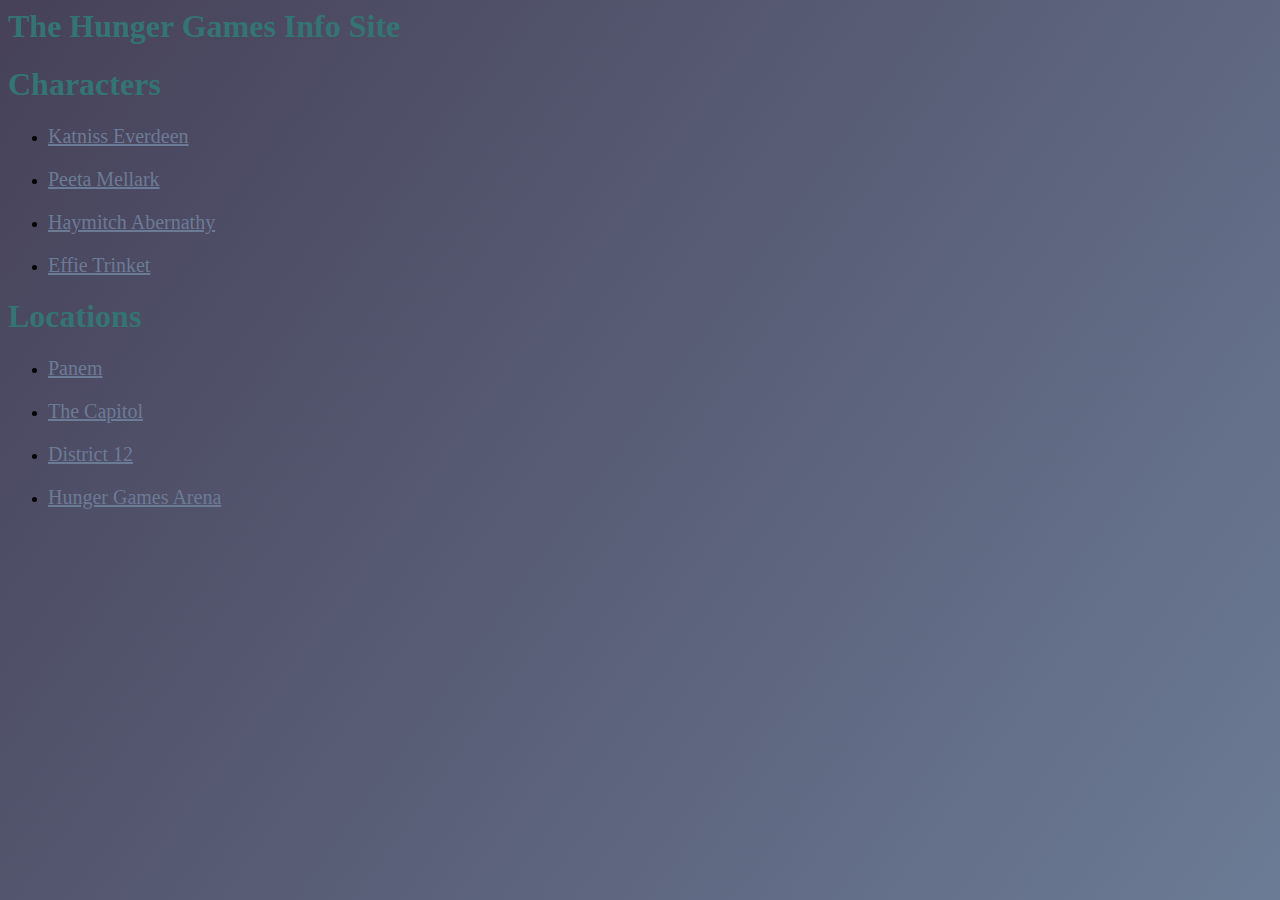
<file: index.html>
<head>
	<title>Hunger Games Info Website</title>
	<link rel="stylesheet" href="master.css">
</head>
<body>
	<h1>The Hunger Games Info Site</h1>
	<h1>Characters</h1>
	<ul>
		<li><a href="characters/katniss.html"><p>Katniss Everdeen</p></a></li>
		<li><a href="characters/peeta.html"><p>Peeta Mellark</p></a></li>
		<li><a href="characters/haymitch.html"><p>Haymitch Abernathy</p></a></li>
		<li><a href="characters/effie.html"><p>Effie Trinket</p></a></li>
	</ul>
	<h1>Locations</h1>
	<ul>
		<li><a href="locations/panem.html"><p>Panem</p></a></li>
		<li><a href="locations/capitol.html"><p>The Capitol</p></a></li>
		<li><a href="locations/district12.html"><p>District 12</p></a></li>
		<li><a href="locations/arena.html"><p>Hunger Games Arena</p></a></li>
	</ul>
</body>
</file>
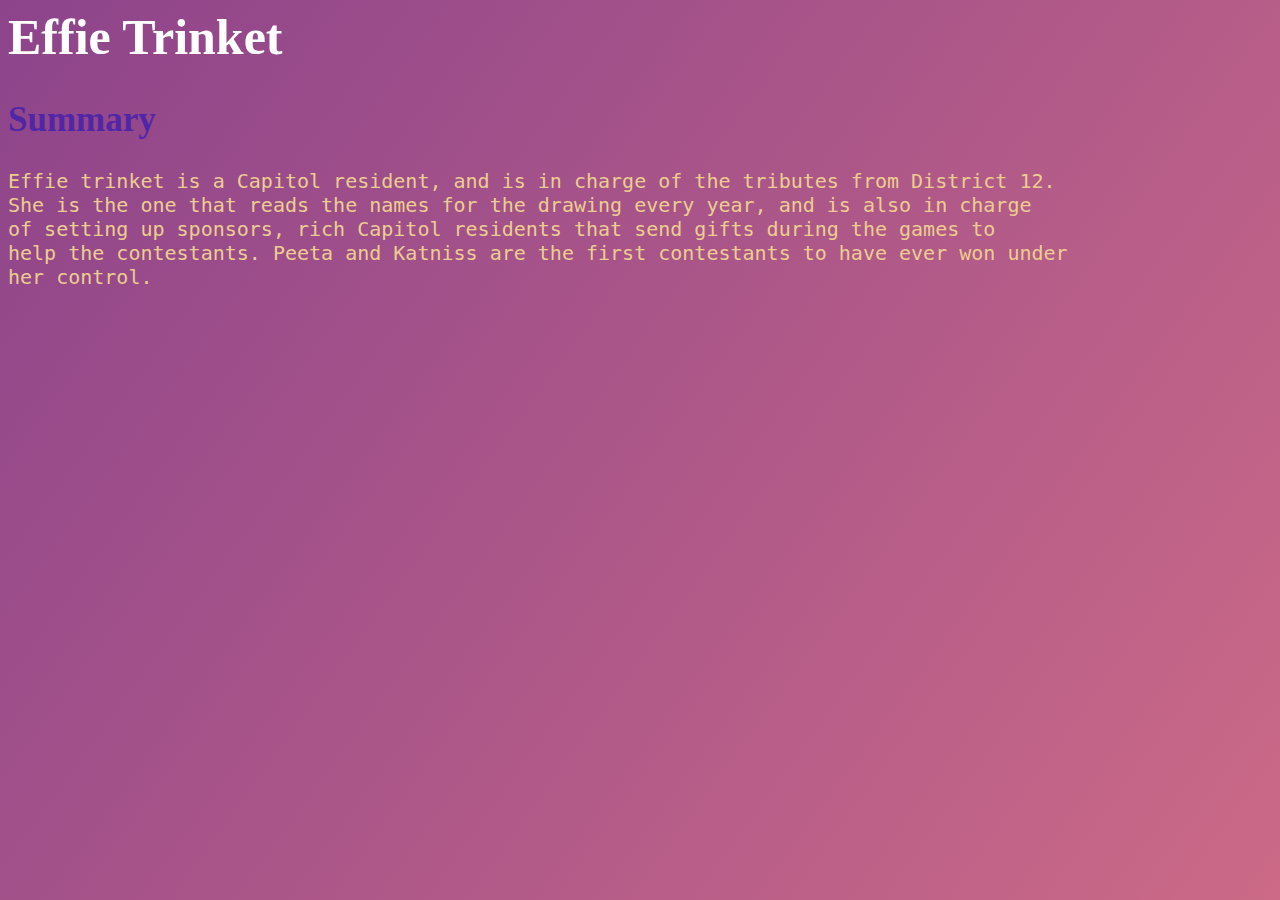
<file: characters/effie.html>
<head>
	<title>Effie Trinket</title>
	<link rel="stylesheet" href="character.css">
</head>
<body>
	<h1>Effie Trinket</h1>
	<h2>Summary</h2>
	<pre>
Effie trinket is a Capitol resident, and is in charge of the tributes from District 12.
She is the one that reads the names for the drawing every year, and is also in charge
of setting up sponsors, rich Capitol residents that send gifts during the games to
help the contestants. Peeta and Katniss are the first contestants to have ever won under
her control.
	</pre>


</body>
</file>
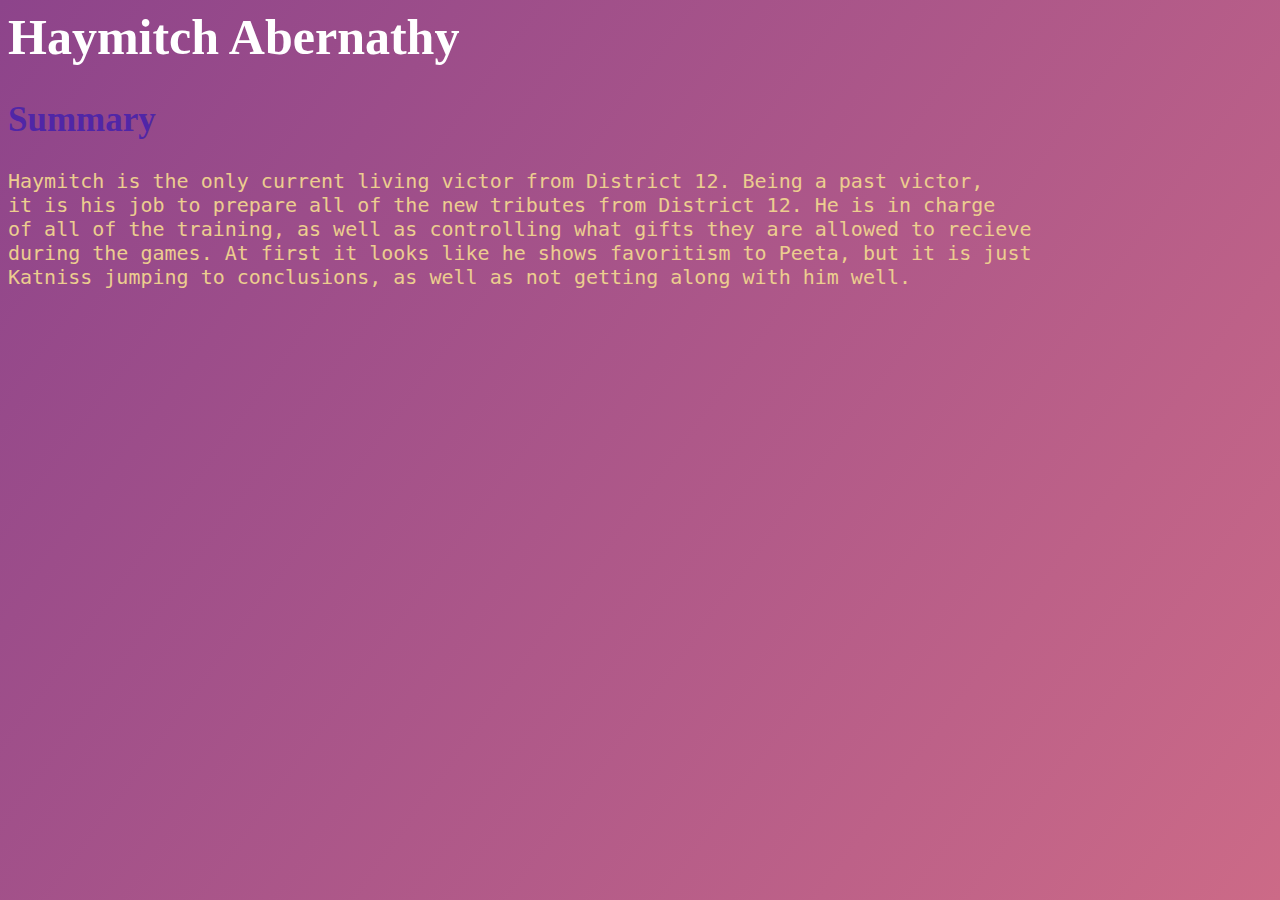
<file: characters/haymitch.html>
<head>
	<title>Haymitch Abernathy</title>
	<link rel="stylesheet" href="character.css">
</head>
<body>
	<h1>Haymitch Abernathy</h1>
	<h2>Summary</h2>
	<pre>
Haymitch is the only current living victor from District 12. Being a past victor,
it is his job to prepare all of the new tributes from District 12. He is in charge
of all of the training, as well as controlling what gifts they are allowed to recieve
during the games. At first it looks like he shows favoritism to Peeta, but it is just
Katniss jumping to conclusions, as well as not getting along with him well.
	</pre>


</body>
</file>
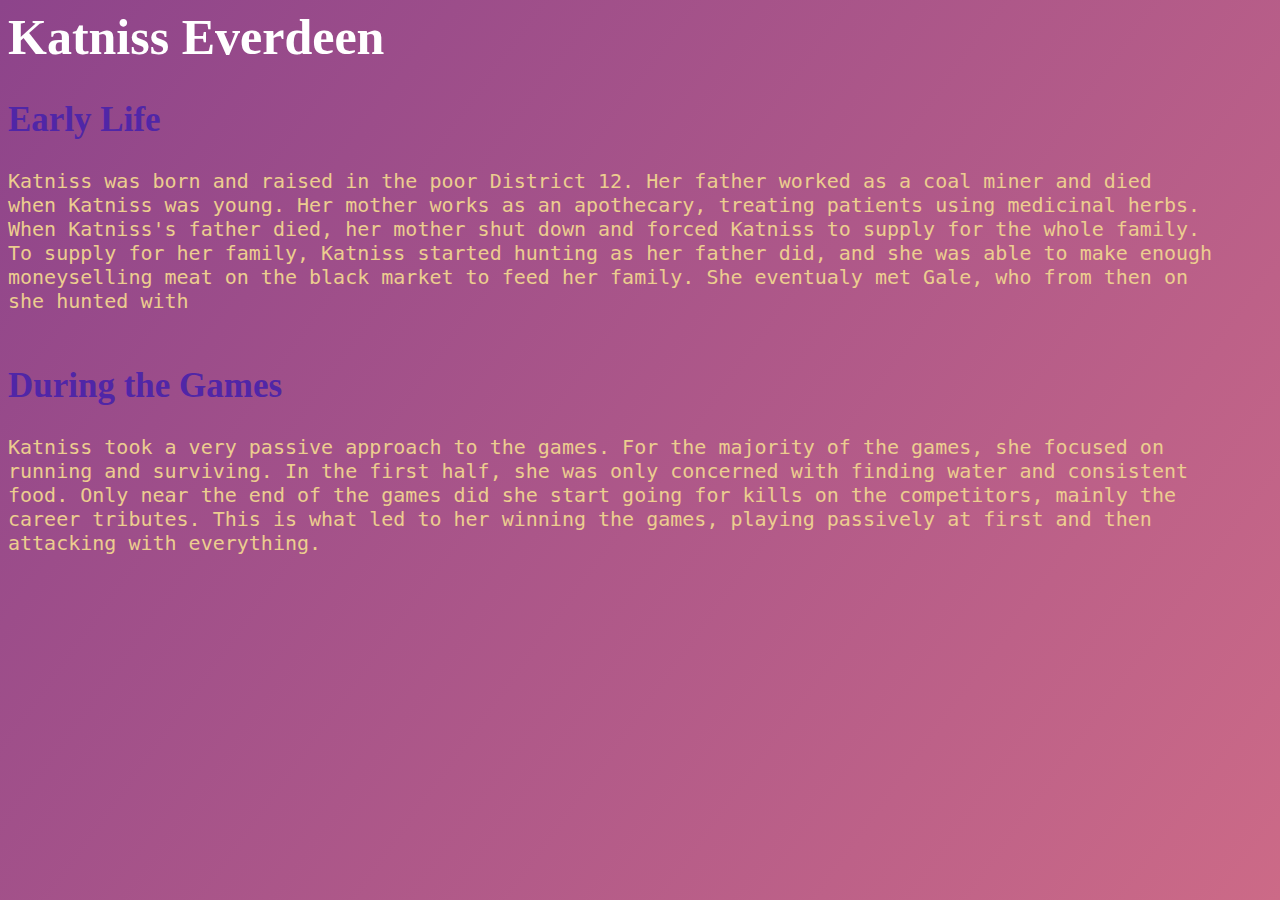
<file: characters/katniss.html>
<head>
	<title>Katniss Everdeen</title>
	<link rel="stylesheet" href="character.css">
</head>
<body>
	<h1>Katniss Everdeen</h1>
	<h2>Early Life</h2>
	<pre>
Katniss was born and raised in the poor District 12. Her father worked as a coal miner and died
when Katniss was young. Her mother works as an apothecary, treating patients using medicinal herbs.
When Katniss's father died, her mother shut down and forced Katniss to supply for the whole family.
To supply for her family, Katniss started hunting as her father did, and she was able to make enough
moneyselling meat on the black market to feed her family. She eventualy met Gale, who from then on
she hunted with
	</pre>
	<h2>During the Games</h2>
	<pre>
Katniss took a very passive approach to the games. For the majority of the games, she focused on
running and surviving. In the first half, she was only concerned with finding water and consistent
food. Only near the end of the games did she start going for kills on the competitors, mainly the
career tributes. This is what led to her winning the games, playing passively at first and then
attacking with everything.
	</pre>

</body>
</file>
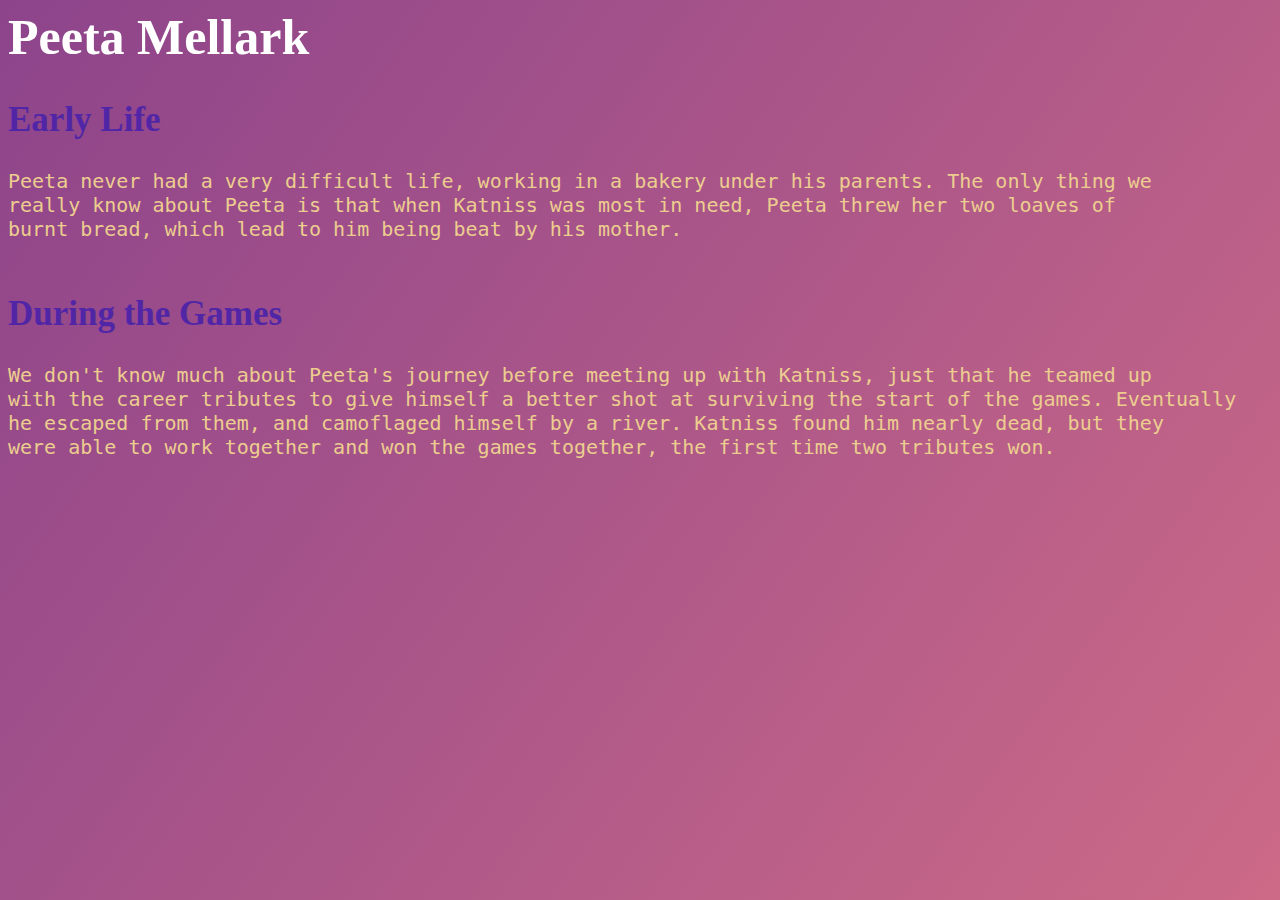
<file: characters/peeta.html>
<head>
	<title>Peeta Mellark</title>
	<link rel="stylesheet" href="character.css">
</head>
<body>
	<h1>Peeta Mellark</h1>
	<h2>Early Life</h2>
	<pre>
Peeta never had a very difficult life, working in a bakery under his parents. The only thing we
really know about Peeta is that when Katniss was most in need, Peeta threw her two loaves of
burnt bread, which lead to him being beat by his mother.
	</pre>
	<h2>During the Games</h2>
	<pre>
We don't know much about Peeta's journey before meeting up with Katniss, just that he teamed up
with the career tributes to give himself a better shot at surviving the start of the games. Eventually
he escaped from them, and camoflaged himself by a river. Katniss found him nearly dead, but they
were able to work together and won the games together, the first time two tributes won.
	</pre>

</body>
</file>
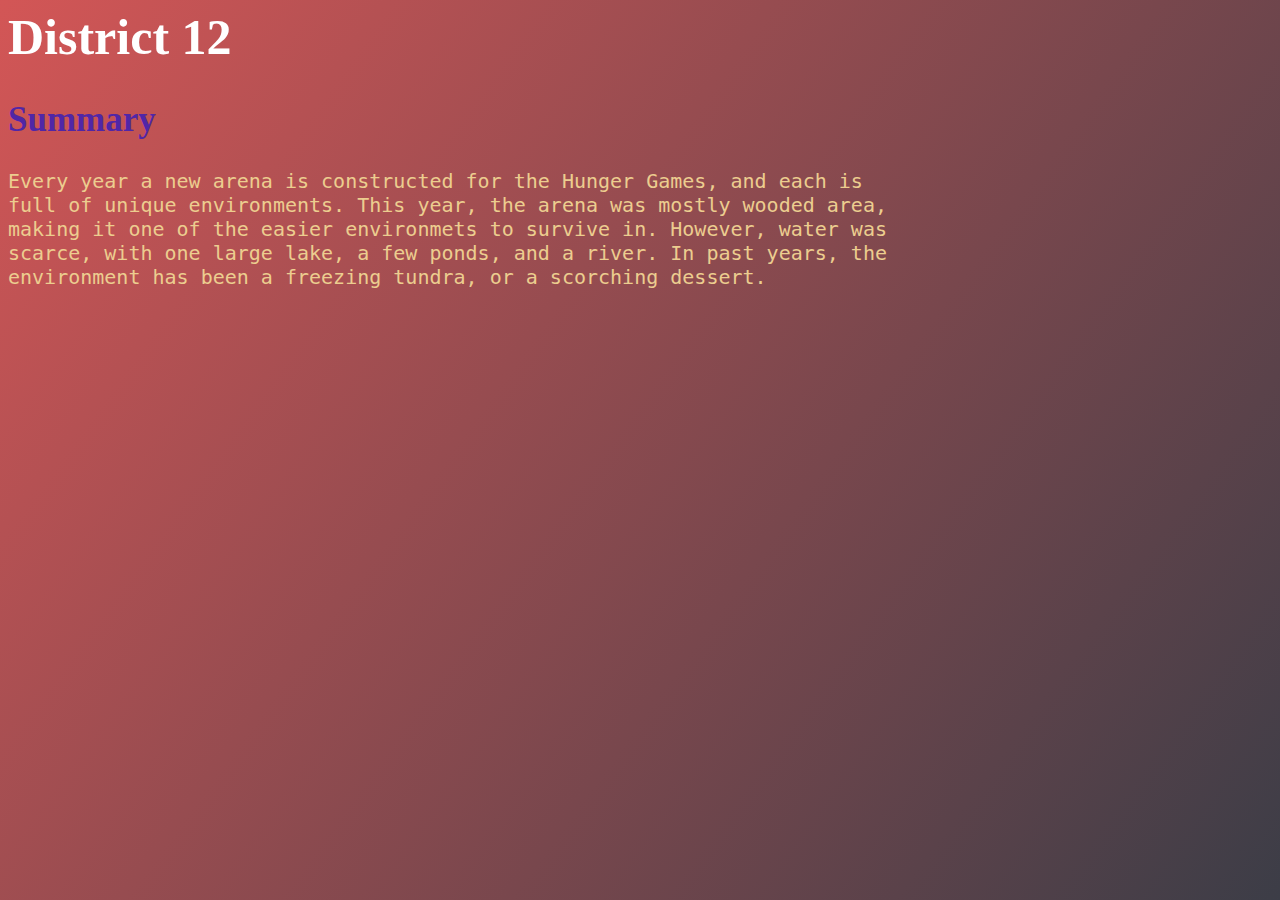
<file: locations/arena.html>
<head>
	<title>District 12</title>
	<link rel="stylesheet" href="location.css">
</head>
<body>
	<h1>District 12</h1>
	<h2>Summary</h2>
	<pre>
Every year a new arena is constructed for the Hunger Games, and each is
full of unique environments. This year, the arena was mostly wooded area,
making it one of the easier environmets to survive in. However, water was
scarce, with one large lake, a few ponds, and a river. In past years, the
environment has been a freezing tundra, or a scorching dessert.

	</pre>
</body>
</file>
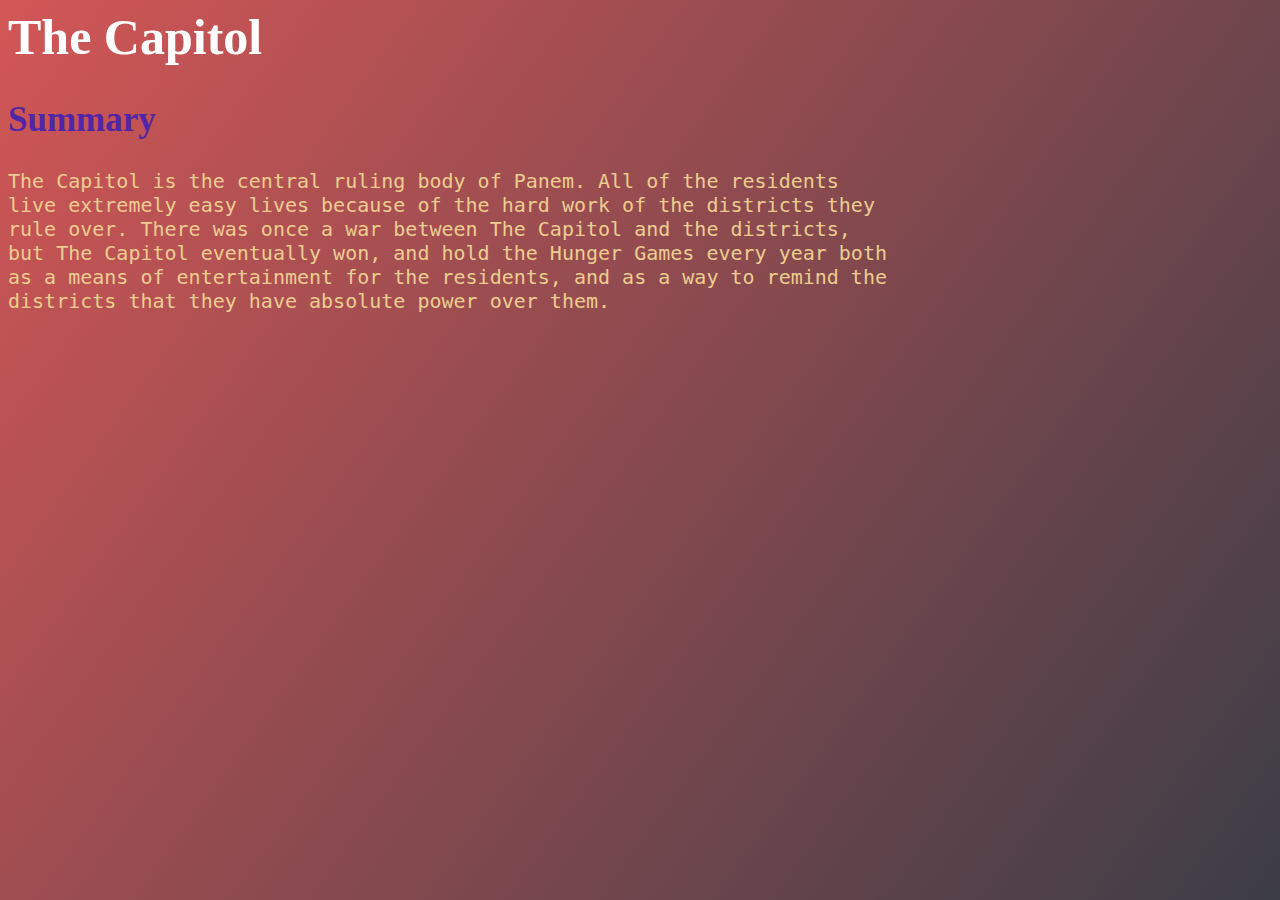
<file: locations/capitol.html>
<head>
	<title>The Capitol</title>
	<link rel="stylesheet" href="location.css">
</head>
<body>
	<h1>The Capitol</h1>
	<h2>Summary</h2>
	<pre>
The Capitol is the central ruling body of Panem. All of the residents
live extremely easy lives because of the hard work of the districts they
rule over. There was once a war between The Capitol and the districts,
but The Capitol eventually won, and hold the Hunger Games every year both
as a means of entertainment for the residents, and as a way to remind the
districts that they have absolute power over them. 

	</pre>
</body>
</file>
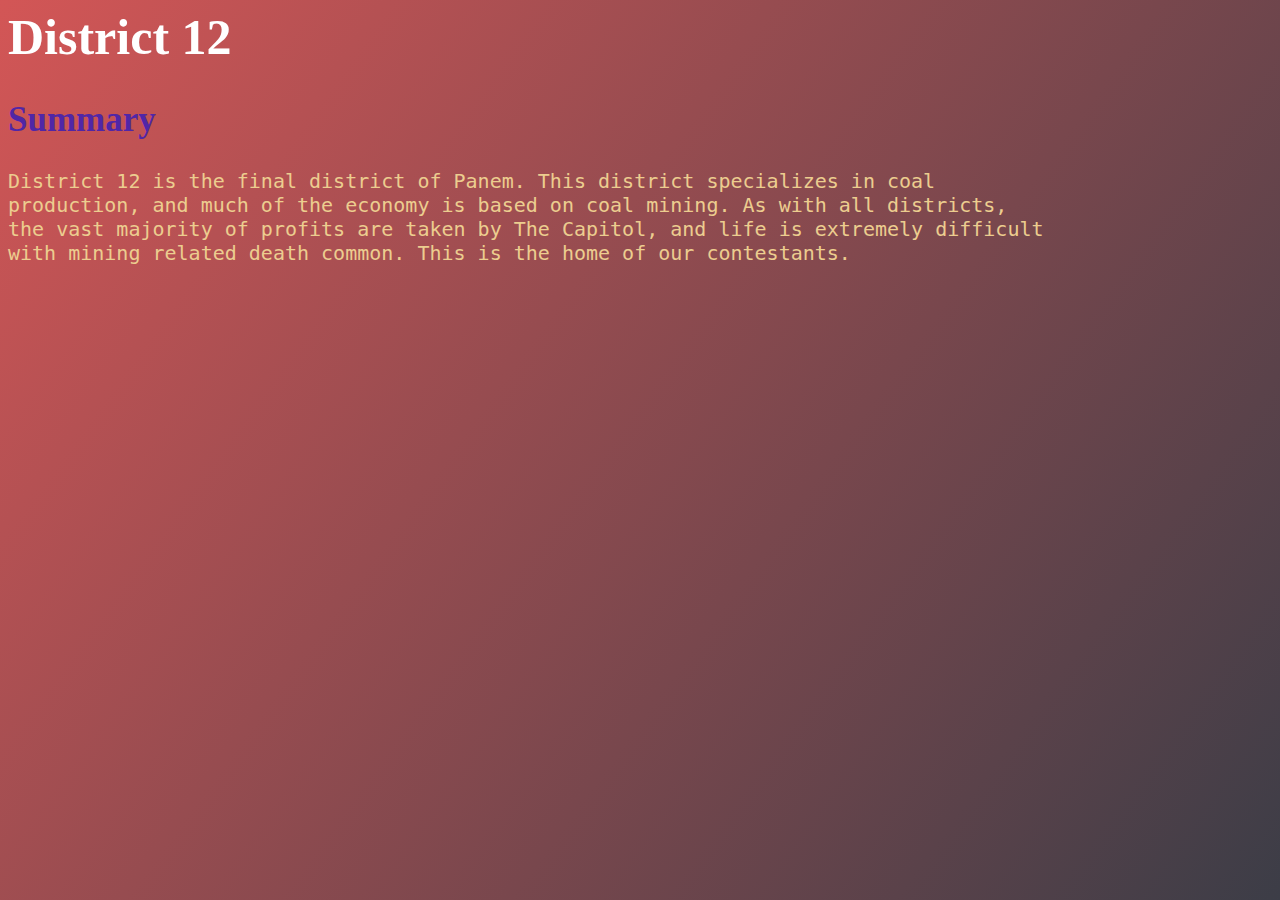
<file: locations/district12.html>
<head>
	<title>District 12</title>
	<link rel="stylesheet" href="location.css">
</head>
<body>
	<h1>District 12</h1>
	<h2>Summary</h2>
	<pre>
District 12 is the final district of Panem. This district specializes in coal
production, and much of the economy is based on coal mining. As with all districts,
the vast majority of profits are taken by The Capitol, and life is extremely difficult
with mining related death common. This is the home of our contestants.
	</pre>


</body>
</file>
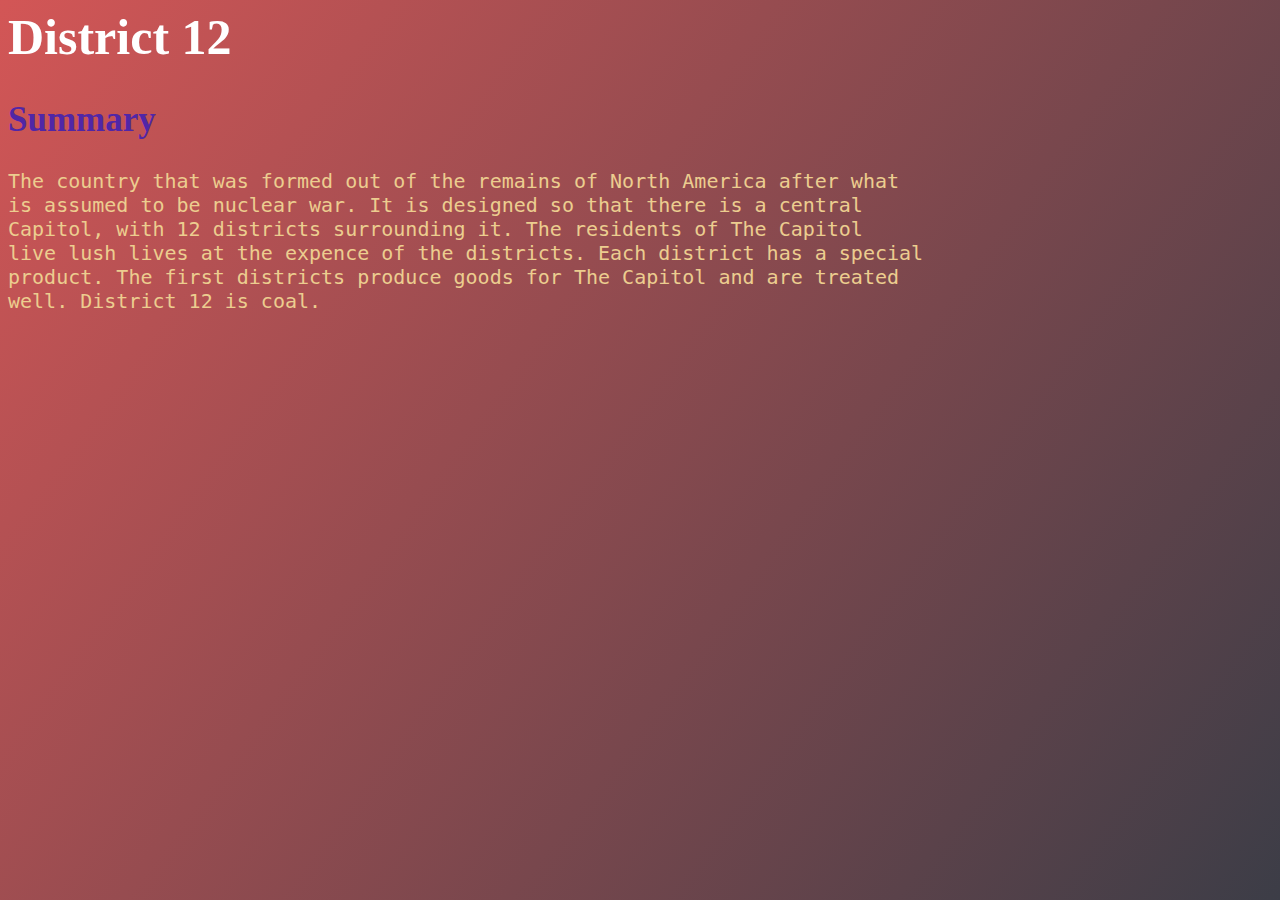
<file: locations/panem.html>
<head>
	<title>District 12</title>
	<link rel="stylesheet" href="location.css">
</head>
<body>
	<h1>District 12</h1>
	<h2>Summary</h2>
	<pre>
The country that was formed out of the remains of North America after what
is assumed to be nuclear war. It is designed so that there is a central
Capitol, with 12 districts surrounding it. The residents of The Capitol
live lush lives at the expence of the districts. Each district has a special
product. The first districts produce goods for The Capitol and are treated
well. District 12 is coal.
	</pre>
</body>
</file>
<file: master.css>
body {
	background: linear-gradient(0.85turn, #6c7b95, #464159);
}

h1 {
	color: #347474
}

a {
	font-size: 20
}
a:link {
	color: #6c7b95
}

a:visited {
	color: #8bbabb
}

a:hover {
	color: #c7f0db
}
</file>
<file: characters/character.css>
body {
	background: linear-gradient(0.85turn, #cc6a87, #8d448b);
}

h1 {
	color: white;
	font-size: 50;
}
h2 {
	color: #5026a7;
	font-size: 35
}

p {
	color: #eccd8f;
	font-size: 24;
	white-space: nowrap;
  max-width: 200px;
}

pre {
	font-size: 20;
	color: #eccd8f;
}
a:link {
	color: #6c7b95
}

a:visited {
	color: #8bbabb
}

a:hover {
	color: #c7f0db
}
</file>
<file: locations/location.css>
body {
	background: linear-gradient(0.35turn, #d35656, #3c3d47);
}

h1 {
	color: white;
	font-size: 50;
}
h2 {
	color: #5026a7;
	font-size: 35
}

p {
	color: #eccd8f;
	font-size: 24;
	white-space: nowrap;
  max-width: 200px;
}

pre {
	font-size: 20;
	color: #eccd8f;
}
a:link {
	color: #6c7b95
}

a:visited {
	color: #8bbabb
}

a:hover {
	color: #c7f0db
}
</file>
